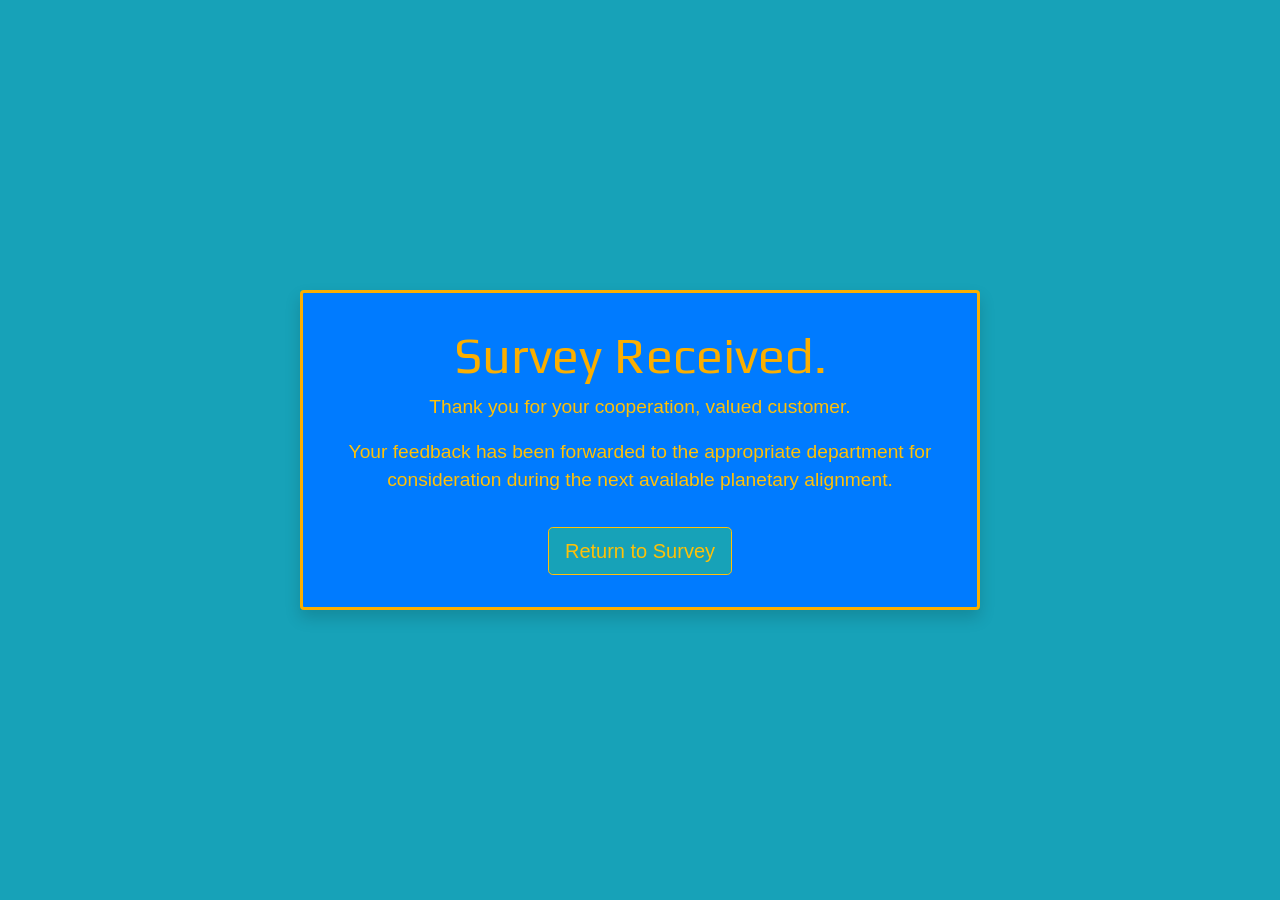
<file: thanks.html>
<!DOCTYPE html>
<html lang="en">
<head>
  <meta charset="utf-8">
  <meta name="viewport" content="width=device-width, initial-scale=1">
  <title>Submission Received — Customer Satisfaction Survey</title>
  <link rel="stylesheet" href="https://stackpath.bootstrapcdn.com/bootstrap/4.5.0/css/bootstrap.min.css">
  <link rel="stylesheet" href="index.css?v=survey-controls-and-form-3">
  <link href="https://fonts.googleapis.com/css2?family=Play&display=swap" rel="stylesheet">
  <style>
    body { min-height:100vh; display:flex; justify-content:center; align-items:center; padding:24px; }
    .receipt { width:min(100%,680px); padding:32px; border:3px solid #fbaf00; }
    .receipt p { font-size:1.2rem; }
  </style>
</head>
<body class="bg-info text-center">
  <main class="receipt rounded shadow bg-primary text-warning">
    <h1>Survey Received.</h1>
    <p>Thank you for your cooperation, valued customer.</p>
    <p>Your feedback has been forwarded to the appropriate department for consideration during the next available planetary alignment.</p>
    <a class="btn btn-info btn-outline-warning btn-lg mt-3" href="https://kordldurham.github.io/surveyportfolio/">Return to Survey</a>
  </main>
</body>
</html>
</file>
<file: index.css>
/*Elements*/


/*
p {
    text-shadow: 4px 4px 8px #4f4f4f, 1 1 8px #4f4f4f, 1 1 8px #4f4f4f;
}

html {
    background: linear-gradient(270deg, #3a6e8a, #3a6e8a, #2e6583, #12242b, #090010, #000000, #000000, #f97c00, #f4bd05, #f1fe07, #f4bd05, #f97c00, #000000, #000000, #090010, #12242b, #2e6583, #3a6e8a, #3a6e8a);
    color: #fbaf00;
    font-size: 18px;
    text-shadow: 4px 4px 8px #4f4f4f, 0 0 8px #4f4f4f, 0 0 8px #4f4f4f;
}
*/

h1 {
    font-size: 50px;
    color: #fbaf00;
    font-family: 'Play', sans-serif;
}

h2 {
    font-size: 30px;
    font-family: 'Play', sans-serif;
}

h3 {
    font-size: 20px;
    font-family: 'Play', sans-serif;
}

input {
    font-size: 16px;
    font-family: 'Pragati Narrow', sans-serif;
}

select {
    font-size: 16px;
    font-family: 'Pragati Narrow', sans-serif;
}

option {
    font-size: 16px;
    font-family: 'Pragati Narrow', sans-serif;
}

textarea {
    font-size: 10px;
    font-family: 'Bungee', sans-serif;
}

*/
/*
i {
    font-size: 50px;
    right: 50px;
}
*/

input[type=text],
input[type=email],
input[type=textarea] {
    border: outset;
    border-color: #999;
    border-width: 2px;
}

input:focus {
    border: solid;
    border-color: #fbaf00;
    border-width: 2px;
    box-shadow: 2px 2px 2.5px #444;
}


/*
select {
    width: 90%;
    padding: 4px 16px;
    margin: 10px;
    box-sizing: border-box;
    border-style: solid;
    border-color: #fbaf00;
    border-width: 2.5px;
    box-shadow: 5px 5px 4px #4f4f4f;
    ;
}

legend {
    text-shadow: 5px 5px 6.5px #4f4f4f, 0 0 2.25px #4f4f4f, 0 0 4.5px #4f4f4f;
}

;
label {
    text-shadow: 4px 4px 6px #4f4f4f, 0 0 4px #4f4f4f, 0 0 4px #4f4f4f;
}

i {
    right: 40px;
}

*/


/*Classes*/

.heart {
    font-size: 34px;
    color: pink;
}


/*Rotators*/

.ro90 {
    transform: rotate(90deg);
}

.ro270 {
    transform: rotate(270deg);
}

.ro180 {
    transform: rotate(180deg);
}

.ro45 {
    transform: rotate(45deg);
}

.ro315 {
    transform: rotate(315deg);
}

.ro15 {
    transform: rotate(15deg);
}


/* Check/Radio Boxes */

.checkcont input {
    position: absolute;
    opacity: 0;
    cursor: pointer;
}

.checkmark {
    position: absolute;
    top: 4px;
    left: 250px;
    height: 25px;
    width: 25px;
    background-color: #a0c9de;
    border-radius: 35%;
    border-style: solid;
    border-color: #374b9b;
    border-width: .5px;
    transform: rotate(deg);
}

.checkcont:hover input~.checkmark {
    background-color: #f1fe07;
}

.checkcont input:checked~.checkmark {
    background-color: #fec849;
}

.checkmark:after {
    content: "";
    position: absolute;
    display: none;
}

.checkcont input:checked~.checkmark:after {
    display: block;
}

.checkcont .checkmark:after {
    top: 7px;
    left: 7px;
    width: 9px;
    height: 9px;
    border-radius: 50%;
    background: #a0c9de;
    border-style: dotted;
    border-color: #374b9b;
    border-width: .5px;
}
/* Symptoms checklist: native, visible checkboxes and labels with reliable alignment. */
.symptoms-list {
    display: grid;
    grid-template-columns: repeat(auto-fit, minmax(min(100%, 230px), 1fr));
    gap: 10px 18px;
    padding: 10px 16px 22px;
    text-align: left;
}
.symptom-option {
    display: flex;
    align-items: center;
    gap: 10px;
    cursor: pointer;
    margin: 0;
    min-width: 0;
}
.symptom-option input[type="checkbox"] {
    position: static;
    opacity: 1;
    flex: none;
    width: 20px;
    height: 20px;
    margin: 0;
    accent-color: #fbaf00;
    cursor: pointer;
}
.symptom-option span {
    overflow-wrap: anywhere;
}
.symptom-option:focus-within {
    outline: 2px solid #fbaf00;
    outline-offset: 3px;
}

/* Five surreal feeling choices: preserve their original symbols while making
   each radio independently clickable, visible and keyboard accessible. */
.feelings-options {
    display: flex;
    justify-content: center;
    flex-wrap: wrap;
    gap: 16px;
    padding: 10px 12px 24px;
}
.feeling-option {
    display: flex;
    flex-direction: column;
    align-items: center;
    justify-content: center;
    gap: 12px;
    min-width: 74px;
    padding: 12px;
    margin: 0;
    cursor: pointer;
    border: 2px solid transparent;
    border-radius: 8px;
}
.feeling-option input[type="radio"] {
    position: static;
    opacity: 1;
    width: 20px;
    height: 20px;
    margin: 0;
    cursor: pointer;
    accent-color: #fbaf00;
}
.feeling-option i {
    font-size: 32px;
    line-height: 1.2;
    color: #fbaf00;
}
.feeling-option:has(input:checked) {
    border-color: #fbaf00;
    background: rgba(0, 0, 0, .15);
}
.feeling-option:focus-within {
    outline: 2px solid #fbaf00;
    outline-offset: 3px;
}

/* Keep the final feeling scale and comment panel as distinct stacked sections. */
.feelings-options { padding-bottom: 24px; }
.survey-comments { clear: both; display: block; }
.survey-comments textarea { max-width: 100%; }
.survey-status { max-width: 36rem; margin: 0 auto 1rem; padding: 12px; color: #fff; line-height: 1.5; }
.survey-status[hidden] { display: none; }
.survey-status.is-error { border: 2px solid #fbaf00; background: #7b1c1c; }
.survey-status.is-info { border: 2px solid #fbaf00; background: #164e78; }

/* Responsive survey layout: preserve desktop design and make mobile usable. */
.survey-shell { width: 65%; max-width: 1100px; padding-top: 90px; padding-bottom: 30px; }
.survey-shell, .survey-shell * { box-sizing: border-box; }
.survey-shell .container { max-width: 100%; }
#survey-form > .container { padding: 18px 16px; margin-bottom: 12px; }
#survey-form label { max-width: 100%; }
#survey-form input[type="text"], #survey-form input[type="email"], #survey-form select, #survey-form textarea { max-width: 100%; }
#survey-form input[type="text"], #survey-form input[type="email"] { width: min(100%, 420px); min-height: 42px; padding: 7px 10px; }
#survey-form label:has(> input[type="text"]), #survey-form label:has(> input[type="email"]) { width: min(100%, 420px); }
#survey-form select { width: min(100%, 420px); min-height: 44px; padding: 6px; }
#survey-form textarea { width: min(100%, 560px); font-size: 16px; padding: 12px; }
#survey-form legend { float: none !important; width: 100%; padding: 0; font-size: clamp(1.2rem, 3vw, 1.6rem); overflow-wrap: anywhere; }
#survey-form p, #survey-form h1, #survey-form h2, #survey-form h3 { overflow-wrap: anywhere; }
@media (max-width: 767px) {
  .survey-shell { width: 100%; padding: 150px 10px 24px; }
  nav.navbar { position: absolute !important; flex-wrap: wrap !important; justify-content: center; gap: 6px; padding: 10px 6px; }
  nav.navbar > div { flex: 0 1 auto !important; margin: 0 !important; }
  nav.navbar .navbar-brand { font-size: 1rem; margin: 0; padding: 5px !important; }
  nav.navbar .btn { font-size: .85rem; padding: 8px; white-space: normal; }
  nav.navbar .dropdown-menu { position: absolute; max-width: calc(100vw - 20px); }
  #survey-form > .container { padding: 18px 12px; }
  #survey-form h1 { font-size: clamp(1.8rem, 8vw, 2.6rem); }
  #survey-form h2 { font-size: 1.3rem; }
  #survey-form h3 { font-size: 1.05rem; }
  #survey-form input[type="text"], #survey-form input[type="email"], #survey-form select, #survey-form textarea { font-size: 16px; width: 100%; }
  #survey-form .symptoms-list { grid-template-columns: 1fr; padding: 10px 4px 20px; }
  #survey-form .symptom-option { min-height: 44px; }
  #survey-form .feelings-options { gap: 6px; padding: 10px 0 20px; }
  #survey-form .feeling-option { min-width: 52px; padding: 8px 5px; flex: 1 1 52px; }
  #survey-form .feeling-option i { font-size: 25px; }
  #survey-form .survey-comments { margin-top: 12px; }
}
@media (max-width: 380px) { .survey-shell { padding-top: 170px; } nav.navbar .btn { font-size: .78rem; padding: 6px; } }
</file>
